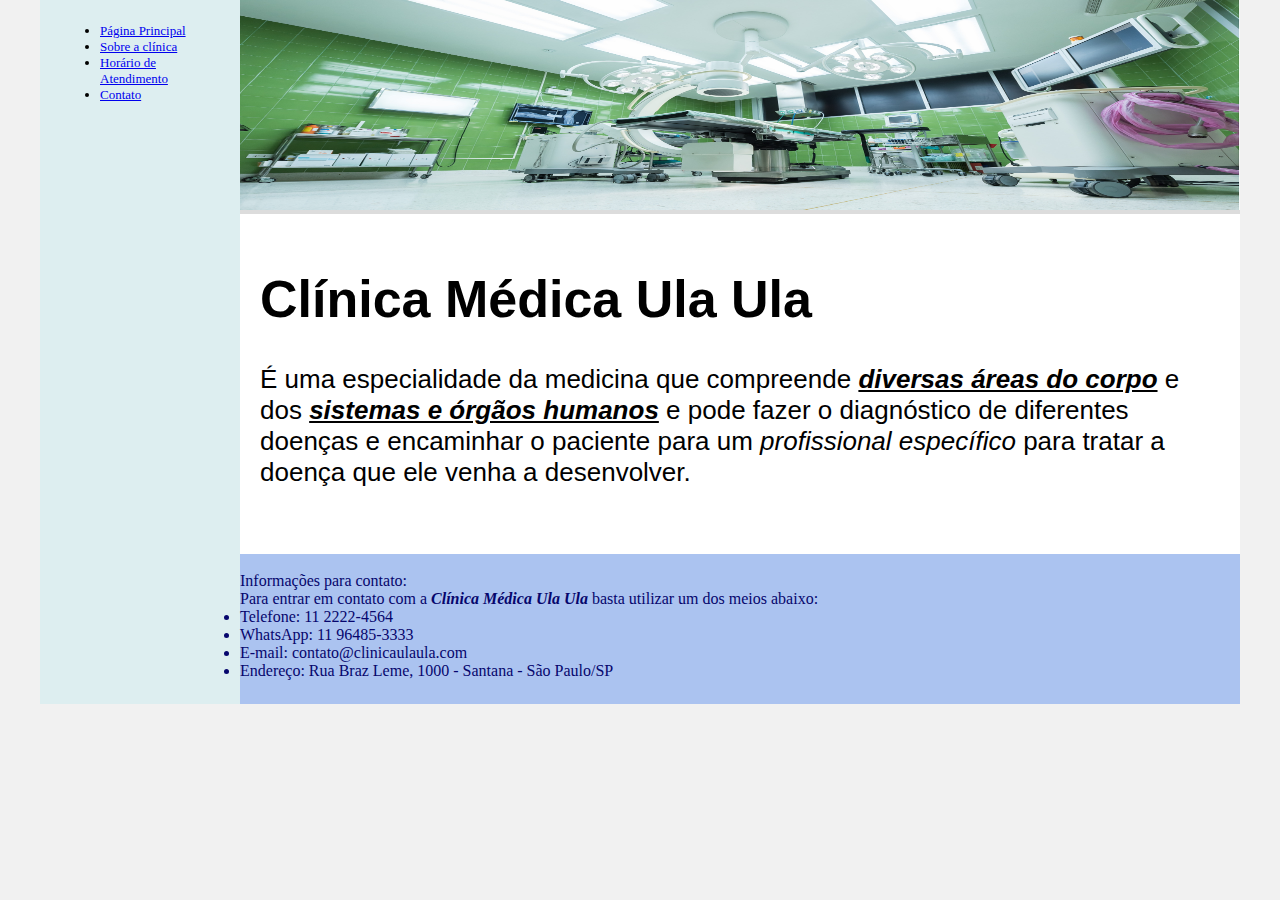
<file: index.html>
<!DOCTYPE html>
<html lang="en">
<head>
    <meta charset="UTF-8">
    <meta http-equiv="X-UA-Compatible" content="IE=edge">
    <meta name="viewport" content="width=device-width, initial-scale=1.0">
    <title>Clinica Médica Ula Ula - página principal</title>
    <link rel="stylesheet" href="base.css">
</head>
<body>
    <div class="wrapper">
        <div class="menu">
            <!-- Aqui vai o seu menu -->
            <ul>
                <li><a href="index.html" title="Confira" target="_parent">Página Principal</a></li>
                <li><a href="sobreClinica.html" title="Confira" target="_parent">Sobre a clínica</a></li>
                <li><a href="horarioAtendimento.html" title="Confira" target="_parent">Horário de Atendimento</a></li>
                <li><a href="contato.html" title="Confira" target="_parent">Contato</a></li>
            </ul>
        </div>

        <div class="main">
            <div class="header">
                <img width="1000" height="210" src="imagem_1.jpg">
                <!-- Aqui vai o seu header -->
            </div>
    
            <div class="content">
                <h1>Clínica Médica Ula Ula</h1>
                <p>É uma especialidade da medicina que compreende <strong><u><i>diversas áreas do corpo</i></u></strong>   
                e dos <strong><u><i>sistemas e órgãos humanos</i></u></strong>  e pode fazer o diagnóstico de diferentes doenças e encaminhar 
                o paciente para um <i>profissional específico</i>  para tratar a doença que ele venha a desenvolver.</p> 
                <!-- Aqui vai o seu conteúdo -->
            </div>
    
            <div class="footer">
                <br> Informações para contato: <br>
                Para entrar em contato com a <strong><i>Clínica Médica Ula Ula</i></strong>  basta utilizar um dos meios abaixo: <br>
                <li>Telefone: 11 2222-4564</li>
                <li>WhatsApp: 11 96485-3333</li>
                <li>E-mail: contato@clinicaulaula.com</li>
                <li>Endereço: Rua Braz Leme, 1000 - Santana - São Paulo/SP</li>
                
            </div>
        </div>
    </div>
</body>
</html>
</file>
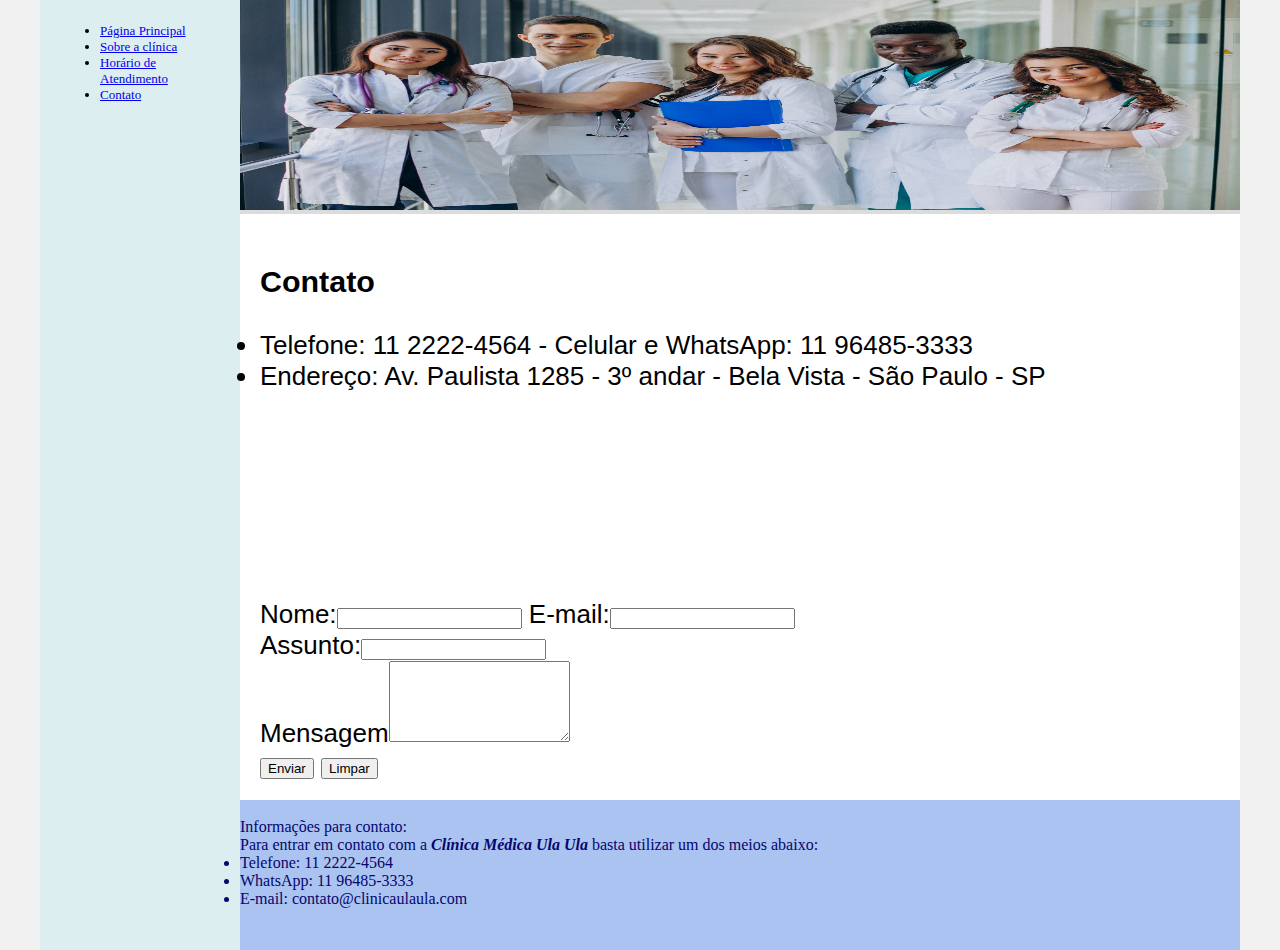
<file: contato.html>
<!DOCTYPE html>
<html lang="en">
<head>
    <meta charset="UTF-8">
    <meta http-equiv="X-UA-Compatible" content="IE=edge">
    <meta name="viewport" content="width=device-width, initial-scale=1.0">
    <title>Clinica Médica Ula Ula - contato</title>
    <link rel="stylesheet" href="base.css">
</head>
<body>
    <div class="wrapper">
        <div class="menu">
            <!-- Aqui vai o seu menu -->
            <ul>
                <li><a href="index.html" title="Confira" target="_parent">Página Principal</a></li>
                <li><a href="sobreClinica.html" title="Confira" target="_parent">Sobre a clínica</a></li>
                <li><a href="horarioAtendimento.html" title="Confira" target="_parent">Horário de Atendimento</a></li>
                <li><a href="contato.html" title="Confira" target="_parent">Contato</a></li>
            </ul>
        </div>

        <div class="main">
            <div class="header">
                <img width="1000" height="210" src="equipe-de-jovens-medicos-especialistas-em-pe-no-corredor-do-hospital.jpg">
                <!-- Aqui vai o seu header -->
            </div>
    
            <div class="content">
                <h3>Contato</h3>
                <li>Telefone: 11 2222-4564 - Celular e WhatsApp: 11 96485-3333</li>
                <li>Endereço: Av. Paulista 1285 - 3º andar - Bela Vista - São Paulo - SP</li>
                <iframe src="https://www.google.com/maps/embed?pb=!1m18!1m12!1m3!1d4349.088542706866!2d-46.65374509742646!3d-23.563667552012472!2m3!1f0!2f0!3f0!3m2!1i1024!2i768!4f13.1!3m3!1m2!1s0x94ce59c8ed46ba7d%3A0x4a0f57d00f2a9f8!2sAv.%20Paulista%2C%201285%20-%20Bela%20Vista%2C%20S%C3%A3o%20Paulo%20-%20SP%2C%2001311-200!5e0!3m2!1spt-BR!2sbr!4v1676215510234!5m2!1spt-BR!2sbr" width="300" height="200" style="border: 0;"  allowfullscreen="" loading="lazy" referrerpolicy="no-referrer-when-downgrade"></iframe>
                <form onsubmit="" method="get">
                    <label>Nome:</label><input type="text" name="name">
                    <label>E-mail:</label><input type="email" name="email"><br>
                    <label>Assunto:</label><input type="text" name="assunto"><br>
                    <label>Mensagem</label><textarea name="message" id="" cols="20" rows="5"></textarea><br>
                    <button type="submit">Enviar</button>
                    <button type="reset">Limpar</button><br>
                </form>
            </div>
    
            <div class="footer">
                <br> Informações para contato: <br>
                Para entrar em contato com a <strong><i>Clínica Médica Ula Ula</i></strong>  basta utilizar um dos meios abaixo: <br>
                <li>Telefone: 11 2222-4564</li>
                <li>WhatsApp: 11 96485-3333</li>
                <li>E-mail: contato@clinicaulaula.com</li>
            </div>
        </div>
    </div>
</body>
</html>
</file>
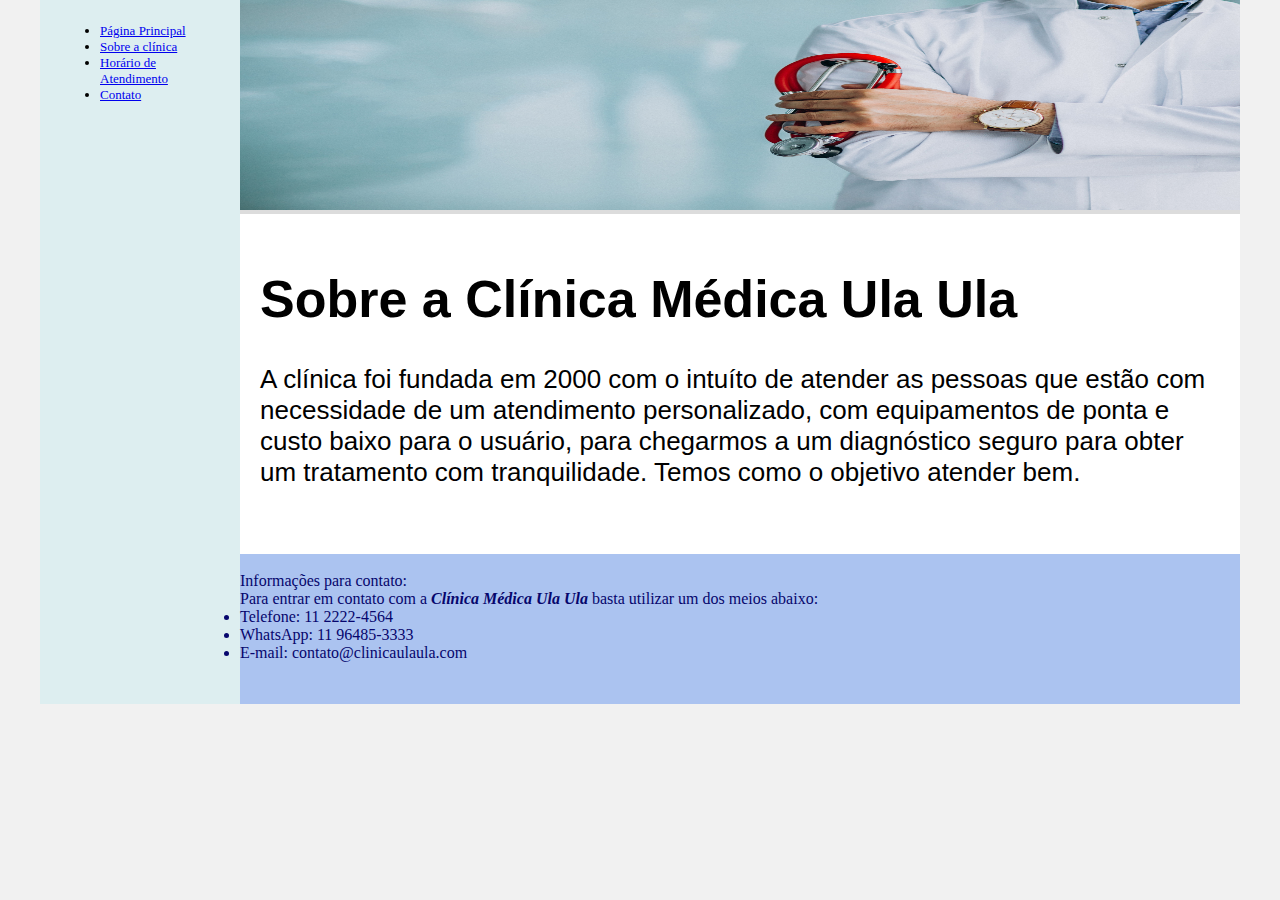
<file: sobreClinica.html>
<!DOCTYPE html>
<html lang="en">
<head>
    <meta charset="UTF-8">
    <meta http-equiv="X-UA-Compatible" content="IE=edge">
    <meta name="viewport" content="width=device-width, initial-scale=1.0">
    <title>Clinica Médica Ula Ula - sobre a clínica</title>
    <link rel="stylesheet" href="base.css">
</head>
<body>
    <div class="wrapper">
        <div class="menu">
            <!-- Aqui vai o seu menu -->
            <ul>
                <li><a href="index.html" title="Confira" target="_parent">Página Principal</a></li>
                <li><a href="sobreClinica.html" title="Confira" target="_parent">Sobre a clínica</a></li>
                <li><a href="horarioAtendimento.html" title="Confira" target="_parent">Horário de Atendimento</a></li>
                <li><a href="contato.html" title="Confira" target="_parent">Contato</a></li>
            </ul>
        </div>

        <div class="main">
            <div class="header">
                <img width="1000" height="210" src="jovem-medico-bonito-em-uma-tunica-medica-com-estetoscopio.jpg">
                <!-- Aqui vai o seu header -->
            </div>
    
            <div class="content">
                <h1>Sobre a Clínica Médica Ula Ula</h1>
                <p>A clínica foi fundada em 2000 com o intuíto de atender as pessoas que estão com necessidade de um atendimento 
                    personalizado, com equipamentos de ponta e custo baixo para o usuário, para chegarmos a um diagnóstico seguro para 
                    obter um tratamento com tranquilidade. Temos como o objetivo atender bem.
                </p>
                <!-- Aqui vai o seu conteúdo -->
            </div>
    
            <div class="footer">
                <br> Informações para contato: <br>
                Para entrar em contato com a <strong><i>Clínica Médica Ula Ula</i></strong>  basta utilizar um dos meios abaixo: <br>
                <li>Telefone: 11 2222-4564</li>
                <li>WhatsApp: 11 96485-3333</li>
                <li>E-mail: contato@clinicaulaula.com</li>
            </div>
        </div>
    </div>
</body>
</html>
</file>
<file: base.css>
html, body {
    margin: 0;
}
body {
    background-color: #f1f1f1;
    display: flex;
    justify-content: center;
}

.wrapper {
    width: 1200px;
    display: flex;
    margin: 0 auto;
    background-color: aquamarine;
}
.main {
    display: flex;
    flex-flow: column;
    width: 85%;
}
.menu {
    width: 15%;
    background-color: rgba(232, 236, 243, 0.89);
    font-size: small;
    text-align: left;
    margin-left: 0px;
    padding: 10px 20px 0px;
}
.header {
    background-color: rgb(220,220,220);
    min-height: 150px;
}
.content {
    background-color: white;
    min-height: 300px;
    padding: 20px;
    font-family:Arial, Helvetica, sans-serif;
    font-size: 26px;
    font-style: normal;
}
.footer {
    background-color: rgb(171, 195, 240);
    color: rgb(6, 6, 109);
    min-height: 150px;
}
table tr:hover td {
    background-color: darkgrey;
}
table tbody tr:nth-child(even) td {
    background-color: #f1f1f1;
}
table thead th {
    background-color: black;
    color: white;
}
table tfoot td {
    background-color: lightgray;
}
table {
    -webkit-box-shadow: 12px 14px 6px 5px rgba(0,0,0,0.28); 
    box-shadow: 12px 14px 6px 5px rgba(0,0,0,0.28);
    border: solid 1px grey;
}
</file>
